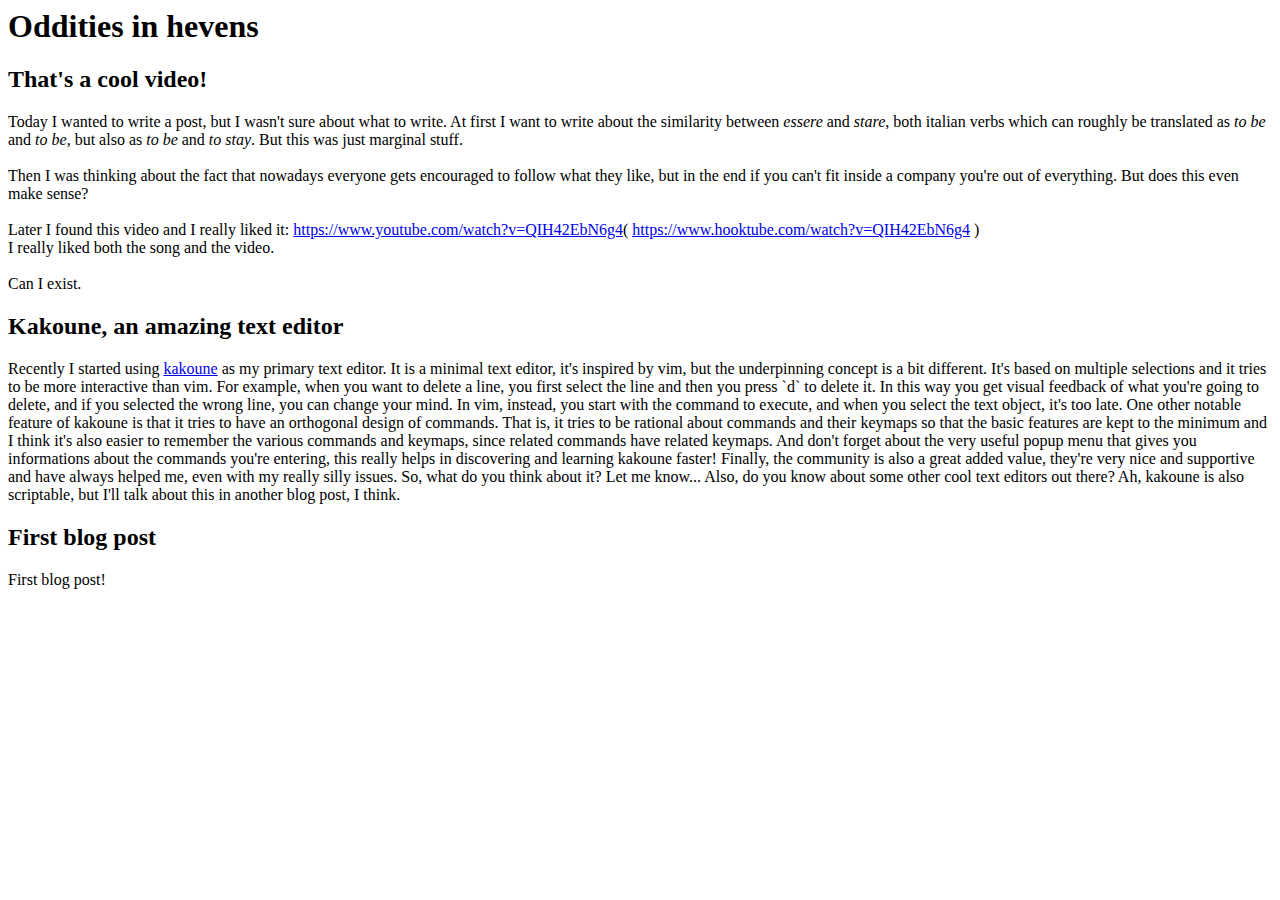
<file: oddities_in_hevens/index.html>
<html>
<head>
    <title>Oddities in hevens</title>
</head>
<body>
    <h1>Oddities in hevens</h1>
    <div>
        <h2>That's a cool video!</h2>
        <p>
        Today I wanted to write a post, but I wasn't sure about what to write.
        At first I want to write about the similarity between <em>essere</em> and <em>stare</em>, both italian verbs which can roughly
        be translated as <em>to be</em> and <em>to be</em>, but also as <em>to be</em> and <em>to stay</em>. But this was just marginal stuff.
        <br><br>
        Then I was thinking about the fact that nowadays everyone gets encouraged to follow what they like,
        but in the end if you can't fit inside a company you're out of everything. But does this even make sense?
        <br><br>
        Later I found this video and I really liked it: <a href="https://www.youtube.com/watch?v=QIH42EbN6g4">https://www.youtube.com/watch?v=QIH42EbN6g4</a>( <a href="https://www.hooktube.com/watch?v=QIH42EbN6g4">https://www.hooktube.com/watch?v=QIH42EbN6g4</a> )
        <br>
        I really liked both the song and the video.
        <br><br>
        Can I exist.
        </p>
    </div>
    <div>
        <h2>Kakoune, an amazing text editor</h2>
        <p>Recently I started using <a href="https://github.com/mawww/kakoune">kakoune</a> as my primary text editor.
        It is a minimal text editor, it's inspired by vim, but the underpinning concept is a bit different.
        It's based on multiple selections and it tries to be more interactive than vim. For example, when you want to delete a line,
        you first select the line and then you press `d` to delete it. In this way you get visual feedback of what you're going to delete,
        and if you selected the wrong line, you can change your mind.
        In vim, instead, you start with the command to execute, and when you select the text object, it's too late.
        One other notable feature of kakoune is that it tries to have an orthogonal design of commands.
        That is, it tries to be rational about commands and their keymaps so that the basic features are kept to the minimum
        and I think it's also easier to remember the various commands and keymaps, since related commands have related keymaps.
        And don't forget about the very useful popup menu that gives you informations about the commands you're entering,
        this really helps in discovering and learning kakoune faster!
        Finally, the community is also a great added value, they're very nice and supportive and have always helped me, even with my really silly issues.
        So, what do you think about it? Let me know... Also, do you know about some other cool text editors out there?

        Ah, kakoune is also scriptable, but I'll talk about this in another blog post, I think.
        </p>
    </div>
    <div>
        <h2>First blog post</h2>
        <p>First blog post!</p>
    </div>
</body>
</html>
</file>
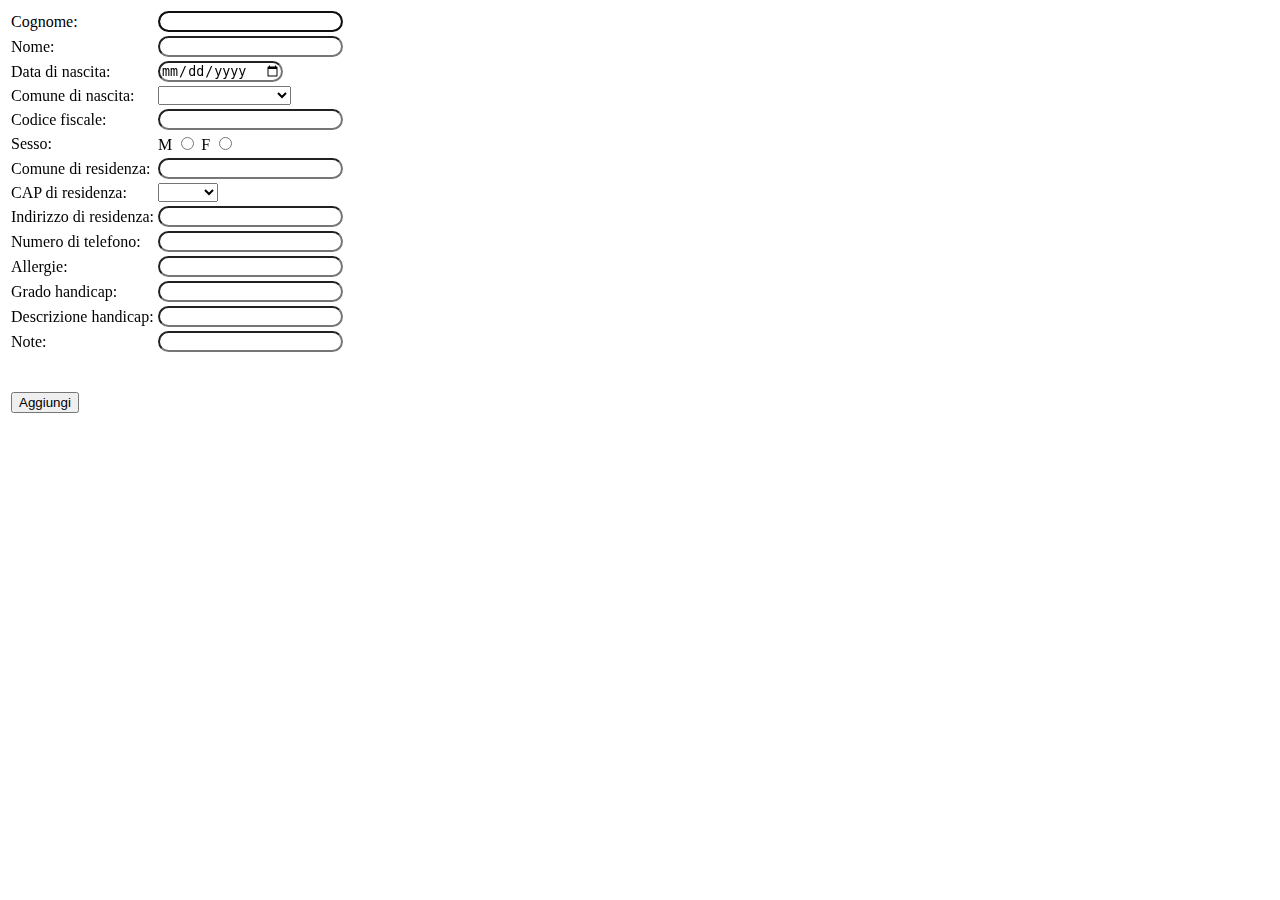
<file: old_form_tryouts/index.html>
<html>
    <head>
	<link rel="stylesheet" type="text/css" href="index.css">
	<script src="validation.js"></script>
	<body>
	    <form>
		<table>
		    <tr>
			<td>
			    <label for="cognome">Cognome:</label>
			</td>
			<td>
			    <input type="text" id="cognome" required name="Cognome" maxlength="40" autofocus /><br>
			</td>
		    </tr>

		    <tr>
			<td>
			    <label for="nome">Nome:</label>
			</td>
			<td>
			    <input type="text" id="nome" required name="Nome" maxlength="40"/><br>
			</td>
		    </tr>

		    <tr>
			<td>
			    <label for="data">Data di nascita:</label>
			</td>
			<td>
			    <input type="date" id="data" required name="Data" pattern="[0-9]{2}/[0-9]{2}/[0-9]{4}"/><br>
			</td>
		    </tr>

		    <tr>
			<td>
			    <label for="comuni">Comune di nascita:</label>
			</td>
			<td>
			    <select id="comuni" name="comuni" required>
				<option value="" selected></option>
				<option value="Caserta">Caserta</option>
				<option value="Valle di Maddaloni">Valle di Maddaloni</option>
				<option value="Sant'Agata de'Goti">Sant'Agata de'Goti</option>
			    </select>
			</td>
		    </tr>

		    <tr>
			<td>
			    <label for="cf">Codice fiscale:</label>
			</td>
			<td>
			    <input type="text" id="cf" required name="CF" maxlength="16"/><br>
			</td>
		    </tr>

		    <tr>
			<td>
			    <div id="sesso">Sesso:</div>
			</td>
			<td>
			    <label for="M">M</label> <input type="radio" name="S" id="M"/>
			    <label for="F">F</label> <input type="radio" required name="S" id="F"/><br>
			</td>
		    </tr>

		    <tr>
			<td>
			    <label for="residenza">Comune di residenza:</label>
			</td>
			<td>
			    <input type="text" id="residenza" required name="Residenza"/><br>
			</td>
		    </tr>

		    <tr>
			<td>
			    <label for="cap">CAP di residenza:</label>
			</td>
			<td>
			    <select id="cap" name="cap" required>
				<option value=""></option>
				<option value="81020">81020</option>
			    </select>
			</td>
		    </tr>

		    <tr>
			<td>
			    <label for="indirizzo">Indirizzo di residenza:</label>
			</td>
			<td>
			    <input type="text" id="indirizzo" required name="Indirizzo"/><br>
			</td>
		    </tr>

		    <tr>
			<td>
			    <label for="tel">Numero di telefono:</label>
			</td>
			<td>
			    <input type="tel" id="tel" required name="Numero" pattern="[0-9]*"/><br>
			</td>
		    </tr>

		    <tr>
			<td>
			    <label for="allergie">Allergie:</label>
			</td>
			<td>
			    <input type="text" id="text" name="Allergie"/><br>
			</td>
		    </tr>
		    <tr>
			<td>
			    <label for="grado">Grado handicap:</label>
			</td>
			<td>
			    <input type="text" id="grado" name="Grado"/><br>
			</td>
		    </tr>
		    <tr>
			<td>
			    <label for="descr">Descrizione handicap:</label>
			</td>
			<td>
			    <input type="text" id="descr" name="Descrizione"/><br>
			</td>
		    </tr>
		    <tr>
			<td>
			    <label for="note">Note:</label>
			</td>
			<td>
			    <input type="text" id="note" name="note"/><br>
			</td>
		    </tr>
		    <tr><td>
			    <br><br>
			    <input type="submit" name="submit" value="Aggiungi"/>
			</td></tr>
		</table>
	    </form>

	</body>
</html>
</file>
<file: old_form_tryouts/index.css>
input:not([type="submit"]) {
    border-radius: 25px;
}
</file>
